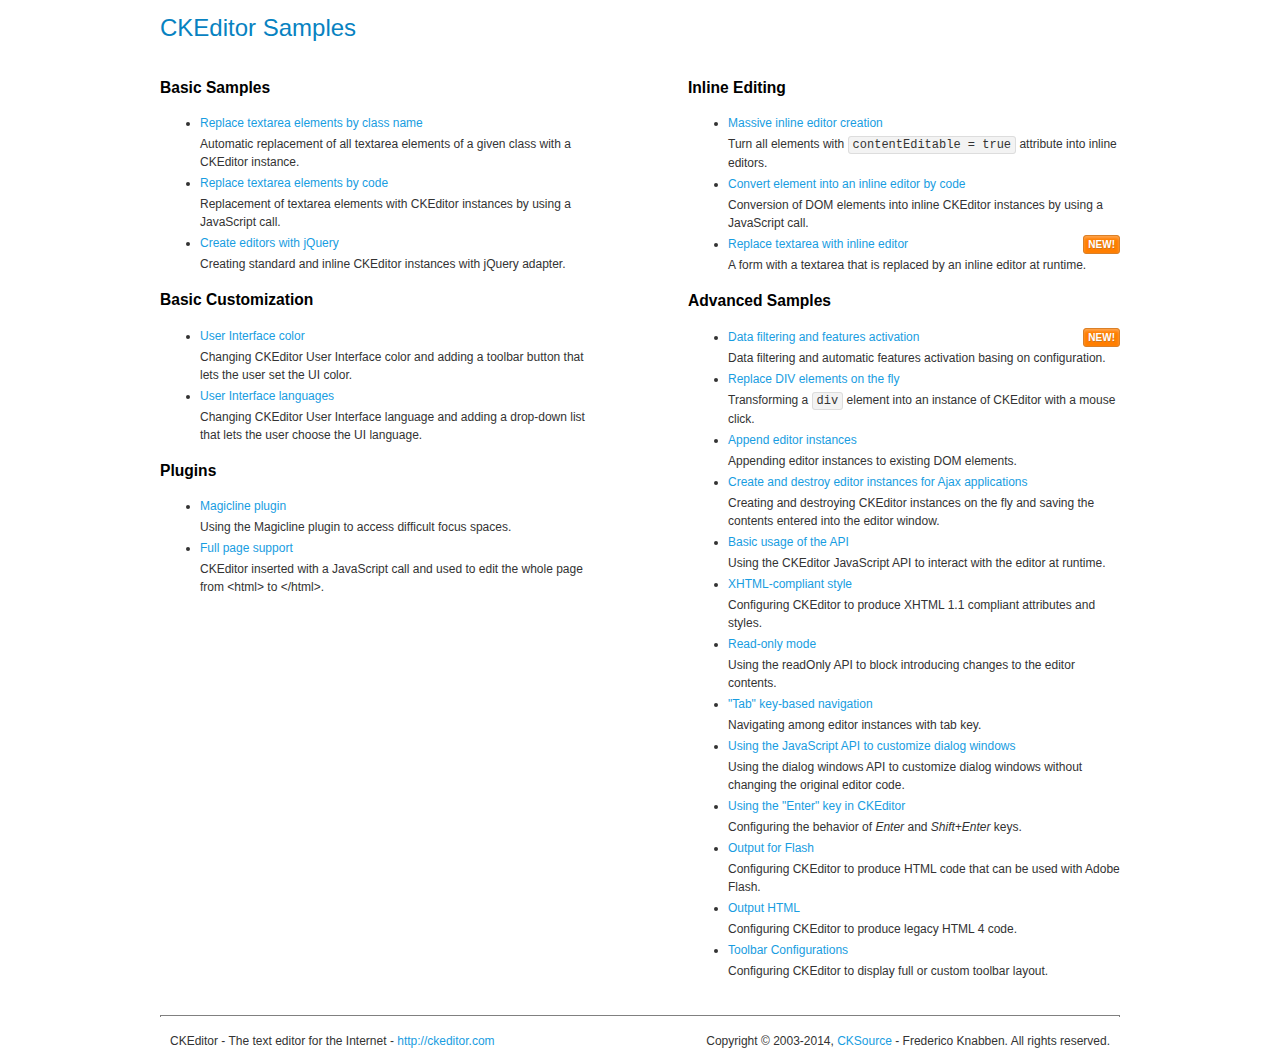
<file: src/main/webapp/js/lib/ckeditor/4.4.0/samples/index.html>
<!DOCTYPE html>
<!--
Copyright (c) 2003-2014, CKSource - Frederico Knabben. All rights reserved.
For licensing, see LICENSE.md or http://ckeditor.com/license
-->
<html>
<head>
	<meta charset="utf-8">
	<title>CKEditor Samples</title>
	<link rel="stylesheet" href="sample.css">
</head>
<body>
	<h1 class="samples">
		CKEditor Samples
	</h1>
	<div class="twoColumns">
		<div class="twoColumnsLeft">
			<h2 class="samples">
				Basic Samples
			</h2>
			<dl class="samples">
				<dt><a class="samples" href="replacebyclass.html">Replace textarea elements by class name</a></dt>
				<dd>Automatic replacement of all textarea elements of a given class with a CKEditor instance.</dd>

				<dt><a class="samples" href="replacebycode.html">Replace textarea elements by code</a></dt>
				<dd>Replacement of textarea elements with CKEditor instances by using a JavaScript call.</dd>

				<dt><a class="samples" href="jquery.html">Create editors with jQuery</a></dt>
				<dd>Creating standard and inline CKEditor instances with jQuery adapter.</dd>
			</dl>

			<h2 class="samples">
				Basic Customization
			</h2>
			<dl class="samples">
				<dt><a class="samples" href="uicolor.html">User Interface color</a></dt>
				<dd>Changing CKEditor User Interface color and adding a toolbar button that lets the user set the UI color.</dd>

				<dt><a class="samples" href="uilanguages.html">User Interface languages</a></dt>
				<dd>Changing CKEditor User Interface language and adding a drop-down list that lets the user choose the UI language.</dd>
			</dl>


			<h2 class="samples">Plugins</h2>
<dl class="samples">
<dt><a class="samples" href="plugins/magicline/magicline.html">Magicline plugin</a></dt>
<dd>Using the Magicline plugin to access difficult focus spaces.</dd>

<dt><a class="samples" href="plugins/wysiwygarea/fullpage.html">Full page support</a></dt>
<dd>CKEditor inserted with a JavaScript call and used to edit the whole page from &lt;html&gt; to &lt;/html&gt;.</dd>
</dl>
		</div>
		<div class="twoColumnsRight">
			<h2 class="samples">
				Inline Editing
			</h2>
			<dl class="samples">
				<dt><a class="samples" href="inlineall.html">Massive inline editor creation</a></dt>
				<dd>Turn all elements with <code>contentEditable = true</code> attribute into inline editors.</dd>

				<dt><a class="samples" href="inlinebycode.html">Convert element into an inline editor by code</a></dt>
				<dd>Conversion of DOM elements into inline CKEditor instances by using a JavaScript call.</dd>

				<dt><a class="samples" href="inlinetextarea.html">Replace textarea with inline editor</a> <span class="new">New!</span></dt>
				<dd>A form with a textarea that is replaced by an inline editor at runtime.</dd>

				
			</dl>

			<h2 class="samples">
				Advanced Samples
			</h2>
			<dl class="samples">
				<dt><a class="samples" href="datafiltering.html">Data filtering and features activation</a> <span class="new">New!</span></dt>
				<dd>Data filtering and automatic features activation basing on configuration.</dd>

				<dt><a class="samples" href="divreplace.html">Replace DIV elements on the fly</a></dt>
				<dd>Transforming a <code>div</code> element into an instance of CKEditor with a mouse click.</dd>

				<dt><a class="samples" href="appendto.html">Append editor instances</a></dt>
				<dd>Appending editor instances to existing DOM elements.</dd>

				<dt><a class="samples" href="ajax.html">Create and destroy editor instances for Ajax applications</a></dt>
				<dd>Creating and destroying CKEditor instances on the fly and saving the contents entered into the editor window.</dd>

				<dt><a class="samples" href="api.html">Basic usage of the API</a></dt>
				<dd>Using the CKEditor JavaScript API to interact with the editor at runtime.</dd>

				<dt><a class="samples" href="xhtmlstyle.html">XHTML-compliant style</a></dt>
				<dd>Configuring CKEditor to produce XHTML 1.1 compliant attributes and styles.</dd>

				<dt><a class="samples" href="readonly.html">Read-only mode</a></dt>
				<dd>Using the readOnly API to block introducing changes to the editor contents.</dd>

				<dt><a class="samples" href="tabindex.html">"Tab" key-based navigation</a></dt>
				<dd>Navigating among editor instances with tab key.</dd>


				
<dt><a class="samples" href="plugins/dialog/dialog.html">Using the JavaScript API to customize dialog windows</a></dt>
<dd>Using the dialog windows API to customize dialog windows without changing the original editor code.</dd>

<dt><a class="samples" href="plugins/enterkey/enterkey.html">Using the &quot;Enter&quot; key in CKEditor</a></dt>
<dd>Configuring the behavior of <em>Enter</em> and <em>Shift+Enter</em> keys.</dd>

<dt><a class="samples" href="plugins/htmlwriter/outputforflash.html">Output for Flash</a></dt>
<dd>Configuring CKEditor to produce HTML code that can be used with Adobe Flash.</dd>

<dt><a class="samples" href="plugins/htmlwriter/outputhtml.html">Output HTML</a></dt>
<dd>Configuring CKEditor to produce legacy HTML 4 code.</dd>

<dt><a class="samples" href="plugins/toolbar/toolbar.html">Toolbar Configurations</a></dt>
<dd>Configuring CKEditor to display full or custom toolbar layout.</dd>

			</dl>
		</div>
	</div>
	<div id="footer">
		<hr>
		<p>
			CKEditor - The text editor for the Internet - <a class="samples" href="http://ckeditor.com/">http://ckeditor.com</a>
		</p>
		<p id="copy">
			Copyright &copy; 2003-2014, <a class="samples" href="http://cksource.com/">CKSource</a> - Frederico Knabben. All rights reserved.
		</p>
	</div>
</body>
</html>
</file>
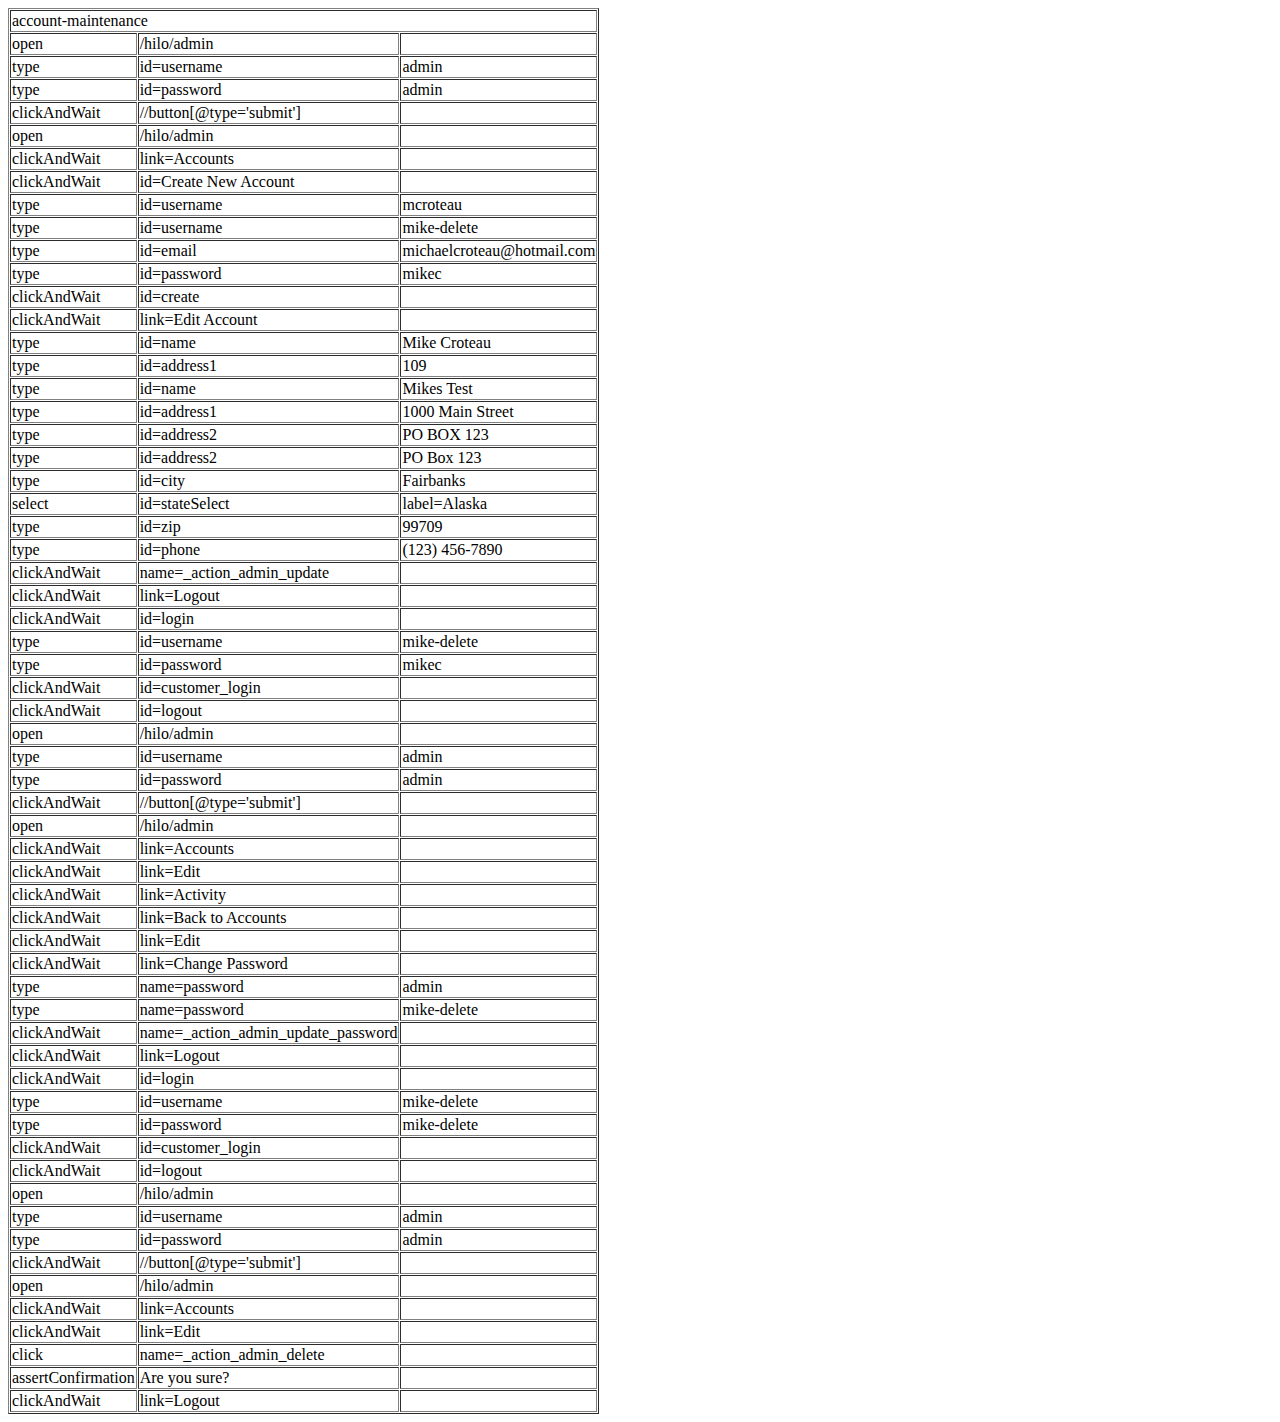
<file: src/test/katalon/account_maintenance.htm>
<?xml version="1.0" encoding="UTF-8"?>
<!DOCTYPE html PUBLIC "-//W3C//DTD XHTML 1.0 Strict//EN" "http://www.w3.org/TR/xhtml1/DTD/xhtml1-strict.dtd">
<html xmlns="http://www.w3.org/1999/xhtml" xml:lang="en" lang="en">
<head profile="http://selenium-ide.openqa.org/profiles/test-case">
<meta http-equiv="Content-Type" content="text/html; charset=UTF-8" />
<link rel="selenium.base" href="http://localhost:8080/" />
<title>account-maintenance</title>
</head>
<body>
<table cellpadding="1" cellspacing="1" border="1">
<thead>
<tr><td rowspan="1" colspan="3">account-maintenance</td></tr>
</thead><tbody>
<tr>
	<td>open</td>
	<td>/hilo/admin</td>
	<td></td>
</tr>
<tr>
	<td>type</td>
	<td>id=username</td>
	<td>admin</td>
</tr>
<tr>
	<td>type</td>
	<td>id=password</td>
	<td>admin</td>
</tr>
<tr>
	<td>clickAndWait</td>
	<td>//button[@type='submit']</td>
	<td></td>
</tr>
<tr>
	<td>open</td>
	<td>/hilo/admin</td>
	<td></td>
</tr>
<tr>
	<td>clickAndWait</td>
	<td>link=Accounts</td>
	<td></td>
</tr>
<tr>
	<td>clickAndWait</td>
	<td>id=Create New Account</td>
	<td></td>
</tr>
<tr>
	<td>type</td>
	<td>id=username</td>
	<td>mcroteau</td>
</tr>
<tr>
	<td>type</td>
	<td>id=username</td>
	<td>mike-delete</td>
</tr>
<tr>
	<td>type</td>
	<td>id=email</td>
	<td>michaelcroteau@hotmail.com</td>
</tr>
<tr>
	<td>type</td>
	<td>id=password</td>
	<td>mikec</td>
</tr>
<tr>
	<td>clickAndWait</td>
	<td>id=create</td>
	<td></td>
</tr>
<tr>
	<td>clickAndWait</td>
	<td>link=Edit Account</td>
	<td></td>
</tr>
<tr>
	<td>type</td>
	<td>id=name</td>
	<td>Mike Croteau</td>
</tr>
<tr>
	<td>type</td>
	<td>id=address1</td>
	<td>109</td>
</tr>
<tr>
	<td>type</td>
	<td>id=name</td>
	<td>Mikes Test</td>
</tr>
<tr>
	<td>type</td>
	<td>id=address1</td>
	<td>1000 Main Street</td>
</tr>
<tr>
	<td>type</td>
	<td>id=address2</td>
	<td>PO BOX 123</td>
</tr>
<tr>
	<td>type</td>
	<td>id=address2</td>
	<td>PO Box 123</td>
</tr>
<tr>
	<td>type</td>
	<td>id=city</td>
	<td>Fairbanks</td>
</tr>
<tr>
	<td>select</td>
	<td>id=stateSelect</td>
	<td>label=Alaska</td>
</tr>
<tr>
	<td>type</td>
	<td>id=zip</td>
	<td>99709</td>
</tr>
<tr>
	<td>type</td>
	<td>id=phone</td>
	<td>(123) 456-7890</td>
</tr>
<tr>
	<td>clickAndWait</td>
	<td>name=_action_admin_update</td>
	<td></td>
</tr>
<tr>
	<td>clickAndWait</td>
	<td>link=Logout</td>
	<td></td>
</tr>
<tr>
	<td>clickAndWait</td>
	<td>id=login</td>
	<td></td>
</tr>
<tr>
	<td>type</td>
	<td>id=username</td>
	<td>mike-delete</td>
</tr>
<tr>
	<td>type</td>
	<td>id=password</td>
	<td>mikec</td>
</tr>
<tr>
	<td>clickAndWait</td>
	<td>id=customer_login</td>
	<td></td>
</tr>
<tr>
	<td>clickAndWait</td>
	<td>id=logout</td>
	<td></td>
</tr>
<tr>
	<td>open</td>
	<td>/hilo/admin</td>
	<td></td>
</tr>
<tr>
	<td>type</td>
	<td>id=username</td>
	<td>admin</td>
</tr>
<tr>
	<td>type</td>
	<td>id=password</td>
	<td>admin</td>
</tr>
<tr>
	<td>clickAndWait</td>
	<td>//button[@type='submit']</td>
	<td></td>
</tr>
<tr>
	<td>open</td>
	<td>/hilo/admin</td>
	<td></td>
</tr>
<tr>
	<td>clickAndWait</td>
	<td>link=Accounts</td>
	<td></td>
</tr>
<tr>
	<td>clickAndWait</td>
	<td>link=Edit</td>
	<td></td>
</tr>
<tr>
	<td>clickAndWait</td>
	<td>link=Activity</td>
	<td></td>
</tr>
<tr>
	<td>clickAndWait</td>
	<td>link=Back to Accounts</td>
	<td></td>
</tr>
<tr>
	<td>clickAndWait</td>
	<td>link=Edit</td>
	<td></td>
</tr>
<tr>
	<td>clickAndWait</td>
	<td>link=Change Password</td>
	<td></td>
</tr>
<tr>
	<td>type</td>
	<td>name=password</td>
	<td>admin</td>
</tr>
<tr>
	<td>type</td>
	<td>name=password</td>
	<td>mike-delete</td>
</tr>
<tr>
	<td>clickAndWait</td>
	<td>name=_action_admin_update_password</td>
	<td></td>
</tr>
<tr>
	<td>clickAndWait</td>
	<td>link=Logout</td>
	<td></td>
</tr>
<tr>
	<td>clickAndWait</td>
	<td>id=login</td>
	<td></td>
</tr>
<tr>
	<td>type</td>
	<td>id=username</td>
	<td>mike-delete</td>
</tr>
<tr>
	<td>type</td>
	<td>id=password</td>
	<td>mike-delete</td>
</tr>
<tr>
	<td>clickAndWait</td>
	<td>id=customer_login</td>
	<td></td>
</tr>
<tr>
	<td>clickAndWait</td>
	<td>id=logout</td>
	<td></td>
</tr>
<tr>
	<td>open</td>
	<td>/hilo/admin</td>
	<td></td>
</tr>
<tr>
	<td>type</td>
	<td>id=username</td>
	<td>admin</td>
</tr>
<tr>
	<td>type</td>
	<td>id=password</td>
	<td>admin</td>
</tr>
<tr>
	<td>clickAndWait</td>
	<td>//button[@type='submit']</td>
	<td></td>
</tr>
<tr>
	<td>open</td>
	<td>/hilo/admin</td>
	<td></td>
</tr>
<tr>
	<td>clickAndWait</td>
	<td>link=Accounts</td>
	<td></td>
</tr>
<tr>
	<td>clickAndWait</td>
	<td>link=Edit</td>
	<td></td>
</tr>
<tr>
	<td>click</td>
	<td>name=_action_admin_delete</td>
	<td></td>
</tr>
<tr>
	<td>assertConfirmation</td>
	<td>Are you sure?</td>
	<td></td>
</tr>
<tr>
	<td>clickAndWait</td>
	<td>link=Logout</td>
	<td></td>
</tr>
</tbody></table>
</body>
</html>
</file>
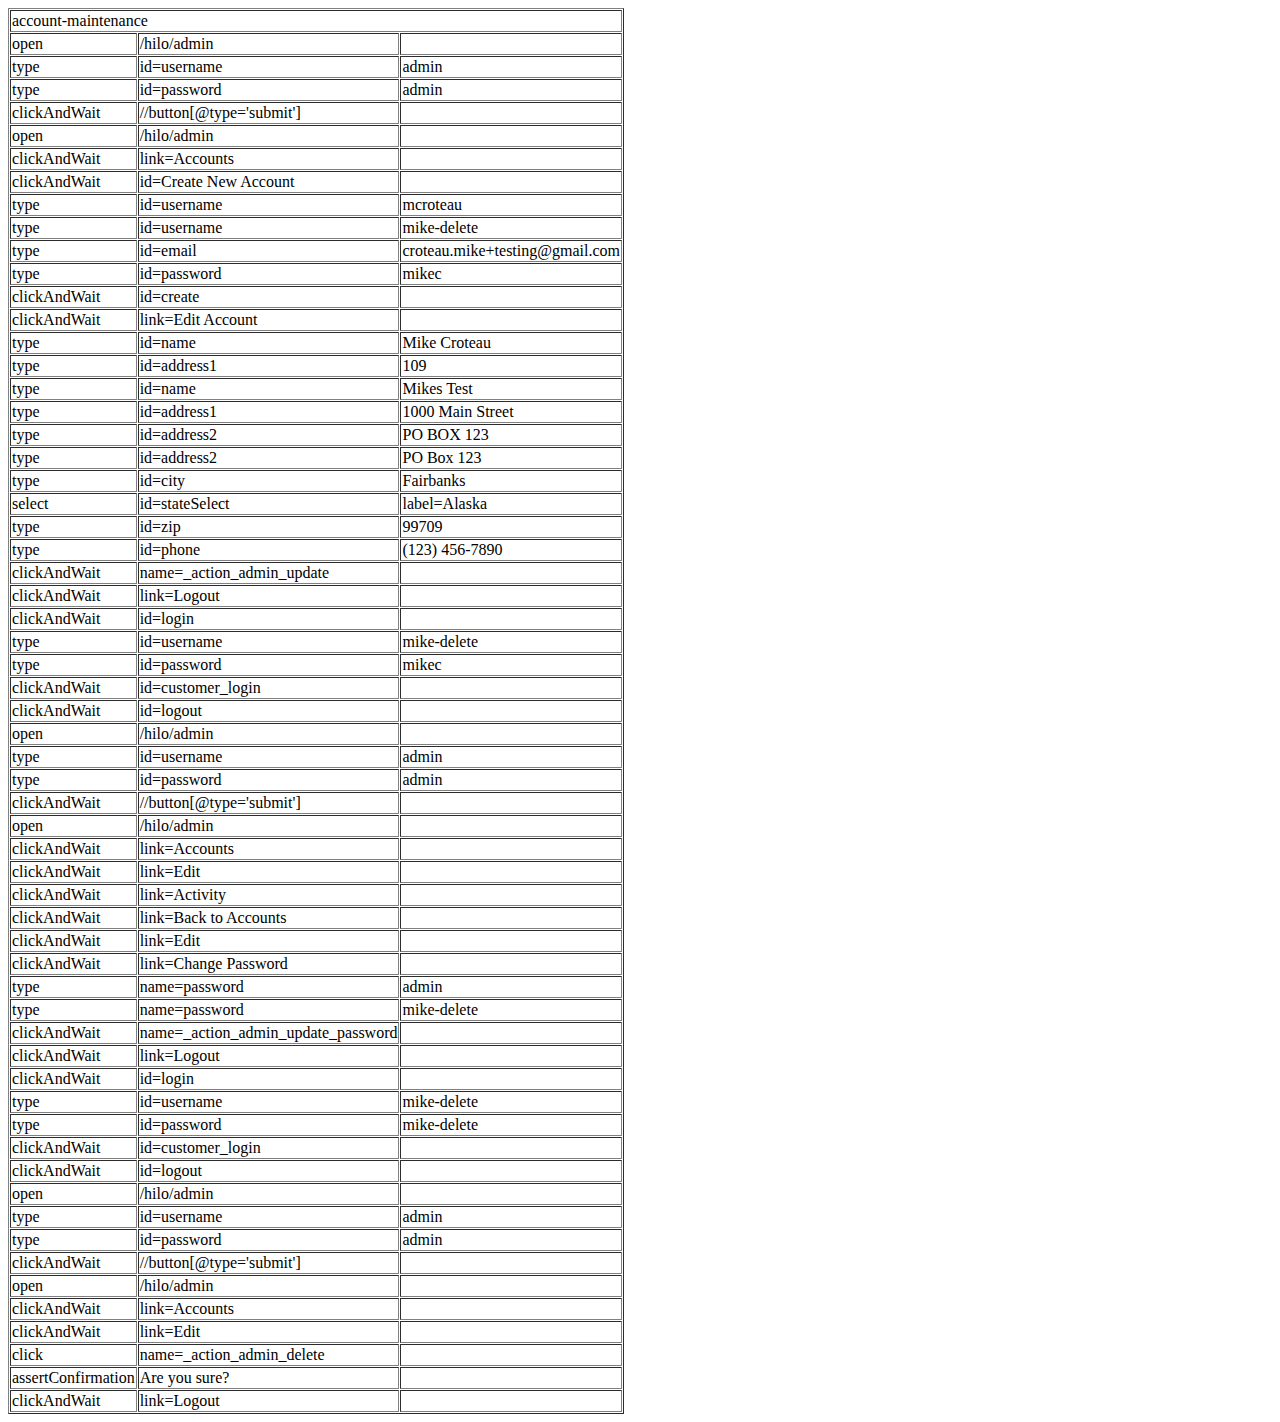
<file: src/test/katalon/account_maintenance.html>
<?xml version="1.0" encoding="UTF-8"?>
<!DOCTYPE html PUBLIC "-//W3C//DTD XHTML 1.0 Strict//EN" "http://www.w3.org/TR/xhtml1/DTD/xhtml1-strict.dtd">
<html xmlns="http://www.w3.org/1999/xhtml" xml:lang="en" lang="en">
<head profile="http://selenium-ide.openqa.org/profiles/test-case">
<meta http-equiv="Content-Type" content="text/html; charset=UTF-8" />
<link rel="selenium.base" href="http://localhost:8080/" />
<title>account-maintenance</title>
</head>
<body>
<table cellpadding="1" cellspacing="1" border="1">
<thead>
<tr><td rowspan="1" colspan="3">account-maintenance</td></tr>
</thead><tbody>
<tr>
	<td>open</td>
	<td>/hilo/admin</td>
	<td></td>
</tr>
<tr>
	<td>type</td>
	<td>id=username</td>
	<td>admin</td>
</tr>
<tr>
	<td>type</td>
	<td>id=password</td>
	<td>admin</td>
</tr>
<tr>
	<td>clickAndWait</td>
	<td>//button[@type='submit']</td>
	<td></td>
</tr>
<tr>
	<td>open</td>
	<td>/hilo/admin</td>
	<td></td>
</tr>
<tr>
	<td>clickAndWait</td>
	<td>link=Accounts</td>
	<td></td>
</tr>
<tr>
	<td>clickAndWait</td>
	<td>id=Create New Account</td>
	<td></td>
</tr>
<tr>
	<td>type</td>
	<td>id=username</td>
	<td>mcroteau</td>
</tr>
<tr>
	<td>type</td>
	<td>id=username</td>
	<td>mike-delete</td>
</tr>
<tr>
	<td>type</td>
	<td>id=email</td>
	<td>croteau.mike+testing@gmail.com</td>
</tr>
<tr>
	<td>type</td>
	<td>id=password</td>
	<td>mikec</td>
</tr>
<tr>
	<td>clickAndWait</td>
	<td>id=create</td>
	<td></td>
</tr>
<tr>
	<td>clickAndWait</td>
	<td>link=Edit Account</td>
	<td></td>
</tr>
<tr>
	<td>type</td>
	<td>id=name</td>
	<td>Mike Croteau</td>
</tr>
<tr>
	<td>type</td>
	<td>id=address1</td>
	<td>109</td>
</tr>
<tr>
	<td>type</td>
	<td>id=name</td>
	<td>Mikes Test</td>
</tr>
<tr>
	<td>type</td>
	<td>id=address1</td>
	<td>1000 Main Street</td>
</tr>
<tr>
	<td>type</td>
	<td>id=address2</td>
	<td>PO BOX 123</td>
</tr>
<tr>
	<td>type</td>
	<td>id=address2</td>
	<td>PO Box 123</td>
</tr>
<tr>
	<td>type</td>
	<td>id=city</td>
	<td>Fairbanks</td>
</tr>
<tr>
	<td>select</td>
	<td>id=stateSelect</td>
	<td>label=Alaska</td>
</tr>
<tr>
	<td>type</td>
	<td>id=zip</td>
	<td>99709</td>
</tr>
<tr>
	<td>type</td>
	<td>id=phone</td>
	<td>(123) 456-7890</td>
</tr>
<tr>
	<td>clickAndWait</td>
	<td>name=_action_admin_update</td>
	<td></td>
</tr>
<tr>
	<td>clickAndWait</td>
	<td>link=Logout</td>
	<td></td>
</tr>
<tr>
	<td>clickAndWait</td>
	<td>id=login</td>
	<td></td>
</tr>
<tr>
	<td>type</td>
	<td>id=username</td>
	<td>mike-delete</td>
</tr>
<tr>
	<td>type</td>
	<td>id=password</td>
	<td>mikec</td>
</tr>
<tr>
	<td>clickAndWait</td>
	<td>id=customer_login</td>
	<td></td>
</tr>
<tr>
	<td>clickAndWait</td>
	<td>id=logout</td>
	<td></td>
</tr>
<tr>
	<td>open</td>
	<td>/hilo/admin</td>
	<td></td>
</tr>
<tr>
	<td>type</td>
	<td>id=username</td>
	<td>admin</td>
</tr>
<tr>
	<td>type</td>
	<td>id=password</td>
	<td>admin</td>
</tr>
<tr>
	<td>clickAndWait</td>
	<td>//button[@type='submit']</td>
	<td></td>
</tr>
<tr>
	<td>open</td>
	<td>/hilo/admin</td>
	<td></td>
</tr>
<tr>
	<td>clickAndWait</td>
	<td>link=Accounts</td>
	<td></td>
</tr>
<tr>
	<td>clickAndWait</td>
	<td>link=Edit</td>
	<td></td>
</tr>
<tr>
	<td>clickAndWait</td>
	<td>link=Activity</td>
	<td></td>
</tr>
<tr>
	<td>clickAndWait</td>
	<td>link=Back to Accounts</td>
	<td></td>
</tr>
<tr>
	<td>clickAndWait</td>
	<td>link=Edit</td>
	<td></td>
</tr>
<tr>
	<td>clickAndWait</td>
	<td>link=Change Password</td>
	<td></td>
</tr>
<tr>
	<td>type</td>
	<td>name=password</td>
	<td>admin</td>
</tr>
<tr>
	<td>type</td>
	<td>name=password</td>
	<td>mike-delete</td>
</tr>
<tr>
	<td>clickAndWait</td>
	<td>name=_action_admin_update_password</td>
	<td></td>
</tr>
<tr>
	<td>clickAndWait</td>
	<td>link=Logout</td>
	<td></td>
</tr>
<tr>
	<td>clickAndWait</td>
	<td>id=login</td>
	<td></td>
</tr>
<tr>
	<td>type</td>
	<td>id=username</td>
	<td>mike-delete</td>
</tr>
<tr>
	<td>type</td>
	<td>id=password</td>
	<td>mike-delete</td>
</tr>
<tr>
	<td>clickAndWait</td>
	<td>id=customer_login</td>
	<td></td>
</tr>
<tr>
	<td>clickAndWait</td>
	<td>id=logout</td>
	<td></td>
</tr>
<tr>
	<td>open</td>
	<td>/hilo/admin</td>
	<td></td>
</tr>
<tr>
	<td>type</td>
	<td>id=username</td>
	<td>admin</td>
</tr>
<tr>
	<td>type</td>
	<td>id=password</td>
	<td>admin</td>
</tr>
<tr>
	<td>clickAndWait</td>
	<td>//button[@type='submit']</td>
	<td></td>
</tr>
<tr>
	<td>open</td>
	<td>/hilo/admin</td>
	<td></td>
</tr>
<tr>
	<td>clickAndWait</td>
	<td>link=Accounts</td>
	<td></td>
</tr>
<tr>
	<td>clickAndWait</td>
	<td>link=Edit</td>
	<td></td>
</tr>
<tr>
	<td>click</td>
	<td>name=_action_admin_delete</td>
	<td></td>
</tr>
<tr>
	<td>assertConfirmation</td>
	<td>Are you sure?</td>
	<td></td>
</tr>
<tr>
	<td>clickAndWait</td>
	<td>link=Logout</td>
	<td></td>
</tr>
</tbody></table>
</body>
</html>
</file>
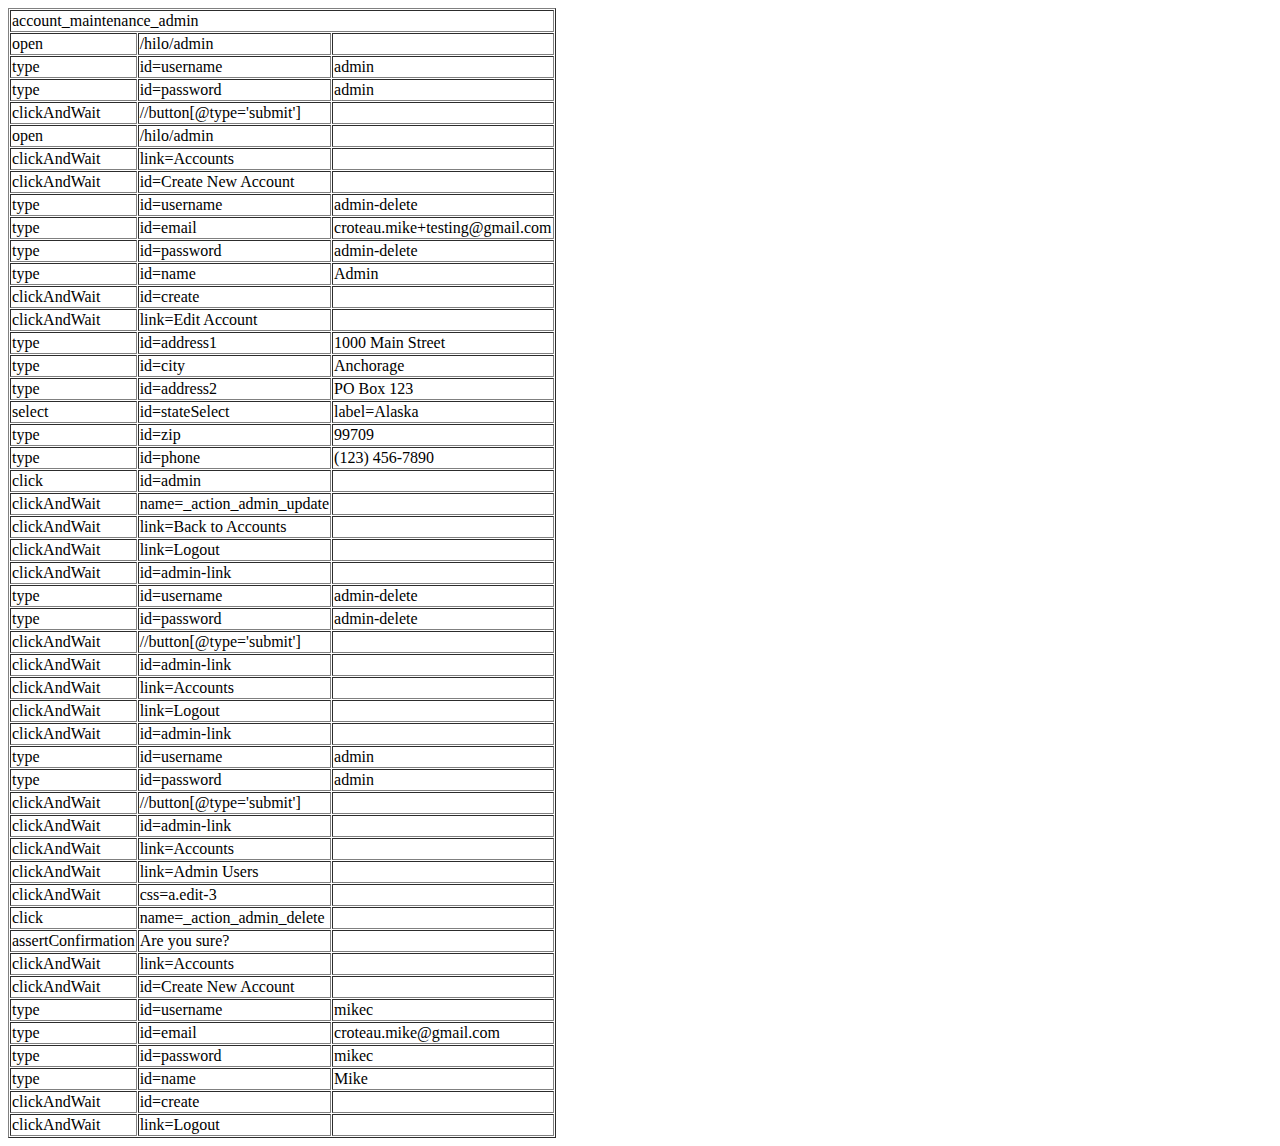
<file: src/test/katalon/account_maintenance_admin.htm>
<?xml version="1.0" encoding="UTF-8"?>
<!DOCTYPE html PUBLIC "-//W3C//DTD XHTML 1.0 Strict//EN" "http://www.w3.org/TR/xhtml1/DTD/xhtml1-strict.dtd">
<html xmlns="http://www.w3.org/1999/xhtml" xml:lang="en" lang="en">
<head profile="http://selenium-ide.openqa.org/profiles/test-case">
<meta http-equiv="Content-Type" content="text/html; charset=UTF-8" />
<link rel="selenium.base" href="http://localhost:8080/" />
<title>account_maintenance_admin</title>
</head>
<body>
<table cellpadding="1" cellspacing="1" border="1">
<thead>
<tr><td rowspan="1" colspan="3">account_maintenance_admin</td></tr>
</thead><tbody>
<tr>
	<td>open</td>
	<td>/hilo/admin</td>
	<td></td>
</tr>
<tr>
	<td>type</td>
	<td>id=username</td>
	<td>admin</td>
</tr>
<tr>
	<td>type</td>
	<td>id=password</td>
	<td>admin</td>
</tr>
<tr>
	<td>clickAndWait</td>
	<td>//button[@type='submit']</td>
	<td></td>
</tr>
<tr>
	<td>open</td>
	<td>/hilo/admin</td>
	<td></td>
</tr>
<tr>
	<td>clickAndWait</td>
	<td>link=Accounts</td>
	<td></td>
</tr>
<tr>
	<td>clickAndWait</td>
	<td>id=Create New Account</td>
	<td></td>
</tr>
<tr>
	<td>type</td>
	<td>id=username</td>
	<td>admin-delete</td>
</tr>
<tr>
	<td>type</td>
	<td>id=email</td>
	<td>croteau.mike+testing@gmail.com</td>
</tr>
<tr>
	<td>type</td>
	<td>id=password</td>
	<td>admin-delete</td>
</tr>
<tr>
	<td>type</td>
	<td>id=name</td>
	<td>Admin</td>
</tr>
<tr>
	<td>clickAndWait</td>
	<td>id=create</td>
	<td></td>
</tr>
<tr>
	<td>clickAndWait</td>
	<td>link=Edit Account</td>
	<td></td>
</tr>
<tr>
	<td>type</td>
	<td>id=address1</td>
	<td>1000 Main Street</td>
</tr>
<tr>
	<td>type</td>
	<td>id=city</td>
	<td>Anchorage</td>
</tr>
<tr>
	<td>type</td>
	<td>id=address2</td>
	<td>PO Box 123</td>
</tr>
<tr>
	<td>select</td>
	<td>id=stateSelect</td>
	<td>label=Alaska</td>
</tr>
<tr>
	<td>type</td>
	<td>id=zip</td>
	<td>99709</td>
</tr>
<tr>
	<td>type</td>
	<td>id=phone</td>
	<td>(123) 456-7890</td>
</tr>
<tr>
	<td>click</td>
	<td>id=admin</td>
	<td></td>
</tr>
<tr>
	<td>clickAndWait</td>
	<td>name=_action_admin_update</td>
	<td></td>
</tr>
<tr>
	<td>clickAndWait</td>
	<td>link=Back to Accounts</td>
	<td></td>
</tr>
<tr>
	<td>clickAndWait</td>
	<td>link=Logout</td>
	<td></td>
</tr>
<tr>
	<td>clickAndWait</td>
	<td>id=admin-link</td>
	<td></td>
</tr>
<tr>
	<td>type</td>
	<td>id=username</td>
	<td>admin-delete</td>
</tr>
<tr>
	<td>type</td>
	<td>id=password</td>
	<td>admin-delete</td>
</tr>
<tr>
	<td>clickAndWait</td>
	<td>//button[@type='submit']</td>
	<td></td>
</tr>
<tr>
	<td>clickAndWait</td>
	<td>id=admin-link</td>
	<td></td>
</tr>
<tr>
	<td>clickAndWait</td>
	<td>link=Accounts</td>
	<td></td>
</tr>
<tr>
	<td>clickAndWait</td>
	<td>link=Logout</td>
	<td></td>
</tr>
<tr>
	<td>clickAndWait</td>
	<td>id=admin-link</td>
	<td></td>
</tr>
<tr>
	<td>type</td>
	<td>id=username</td>
	<td>admin</td>
</tr>
<tr>
	<td>type</td>
	<td>id=password</td>
	<td>admin</td>
</tr>
<tr>
	<td>clickAndWait</td>
	<td>//button[@type='submit']</td>
	<td></td>
</tr>
<tr>
	<td>clickAndWait</td>
	<td>id=admin-link</td>
	<td></td>
</tr>
<tr>
	<td>clickAndWait</td>
	<td>link=Accounts</td>
	<td></td>
</tr>
<tr>
	<td>clickAndWait</td>
	<td>link=Admin Users</td>
	<td></td>
</tr>
<tr>
	<td>clickAndWait</td>
	<td>css=a.edit-3</td>
	<td></td>
</tr>
<tr>
	<td>click</td>
	<td>name=_action_admin_delete</td>
	<td></td>
</tr>
<tr>
	<td>assertConfirmation</td>
	<td>Are you sure?</td>
	<td></td>
</tr>
<tr>
	<td>clickAndWait</td>
	<td>link=Accounts</td>
	<td></td>
</tr>
<tr>
	<td>clickAndWait</td>
	<td>id=Create New Account</td>
	<td></td>
</tr>
<tr>
	<td>type</td>
	<td>id=username</td>
	<td>mikec</td>
</tr>
<tr>
	<td>type</td>
	<td>id=email</td>
	<td>croteau.mike@gmail.com</td>
</tr>
<tr>
	<td>type</td>
	<td>id=password</td>
	<td>mikec</td>
</tr>
<tr>
	<td>type</td>
	<td>id=name</td>
	<td>Mike</td>
</tr>
<tr>
	<td>clickAndWait</td>
	<td>id=create</td>
	<td></td>
</tr>
<tr>
	<td>clickAndWait</td>
	<td>link=Logout</td>
	<td></td>
</tr>
</tbody></table>
</body>
</html>
</file>
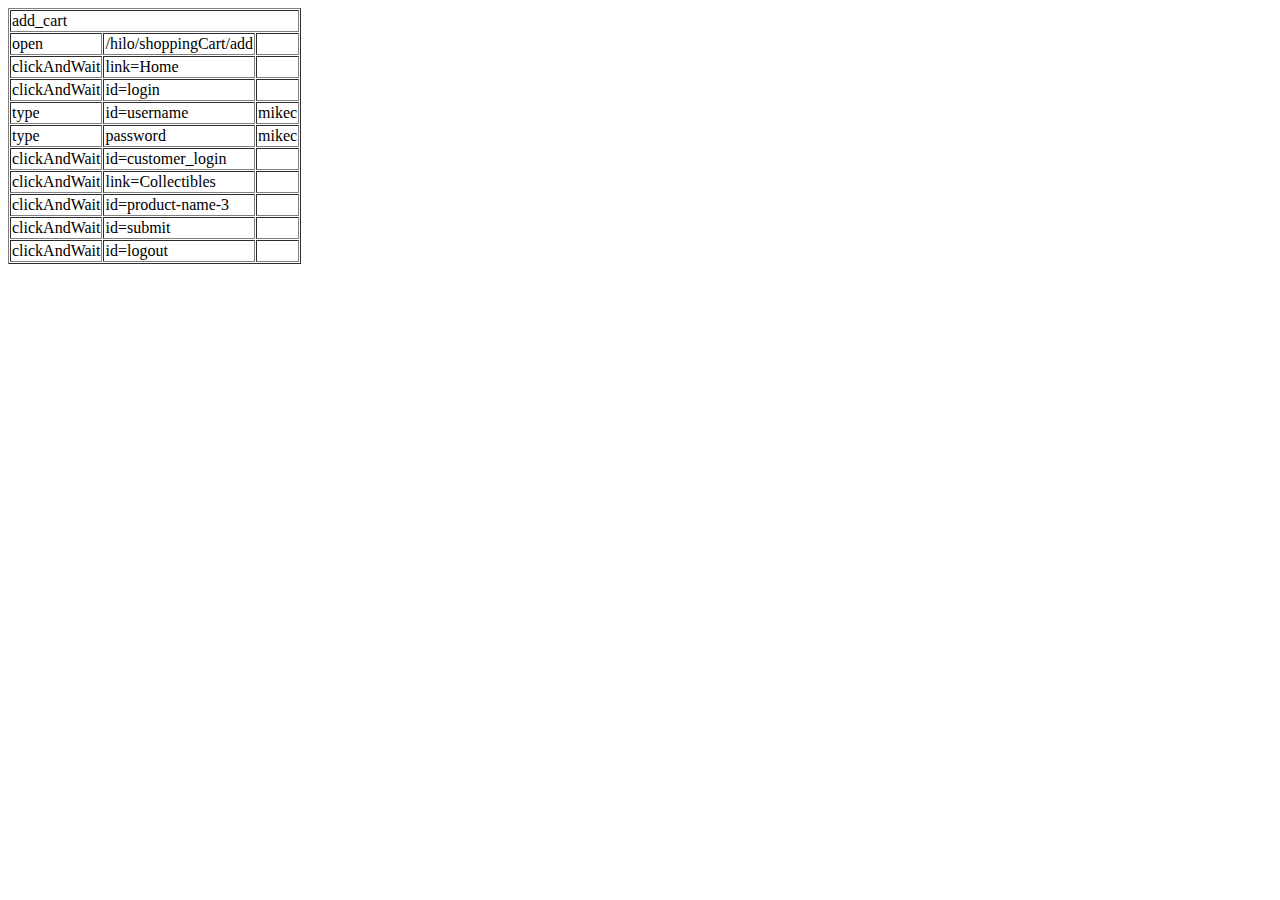
<file: src/test/katalon/add_cart.htm>
<?xml version="1.0" encoding="UTF-8"?>
<!DOCTYPE html PUBLIC "-//W3C//DTD XHTML 1.0 Strict//EN" "http://www.w3.org/TR/xhtml1/DTD/xhtml1-strict.dtd">
<html xmlns="http://www.w3.org/1999/xhtml" xml:lang="en" lang="en">
<head profile="http://selenium-ide.openqa.org/profiles/test-case">
<meta http-equiv="Content-Type" content="text/html; charset=UTF-8" />
<link rel="selenium.base" href="http://localhost:8080/" />
<title>add_cart</title>
</head>
<body>
<table cellpadding="1" cellspacing="1" border="1">
<thead>
<tr><td rowspan="1" colspan="3">add_cart</td></tr>
</thead><tbody>
<tr>
	<td>open</td>
	<td>/hilo/shoppingCart/add</td>
	<td></td>
</tr>
<tr>
	<td>clickAndWait</td>
	<td>link=Home</td>
	<td></td>
</tr>
<tr>
	<td>clickAndWait</td>
	<td>id=login</td>
	<td></td>
</tr>
<tr>
	<td>type</td>
	<td>id=username</td>
	<td>mikec</td>
</tr>
<tr>
	<td>type</td>
	<td>password</td>
	<td>mikec</td>
</tr>
<tr>
	<td>clickAndWait</td>
	<td>id=customer_login</td>
	<td></td>
</tr>
<tr>
	<td>clickAndWait</td>
	<td>link=Collectibles</td>
	<td></td>
</tr>
<tr>
	<td>clickAndWait</td>
	<td>id=product-name-3</td>
	<td></td>
</tr>
<tr>
	<td>clickAndWait</td>
	<td>id=submit</td>
	<td></td>
</tr>
<tr>
	<td>clickAndWait</td>
	<td>id=logout</td>
	<td></td>
</tr>
</tbody></table>
</body>
</html>
</file>
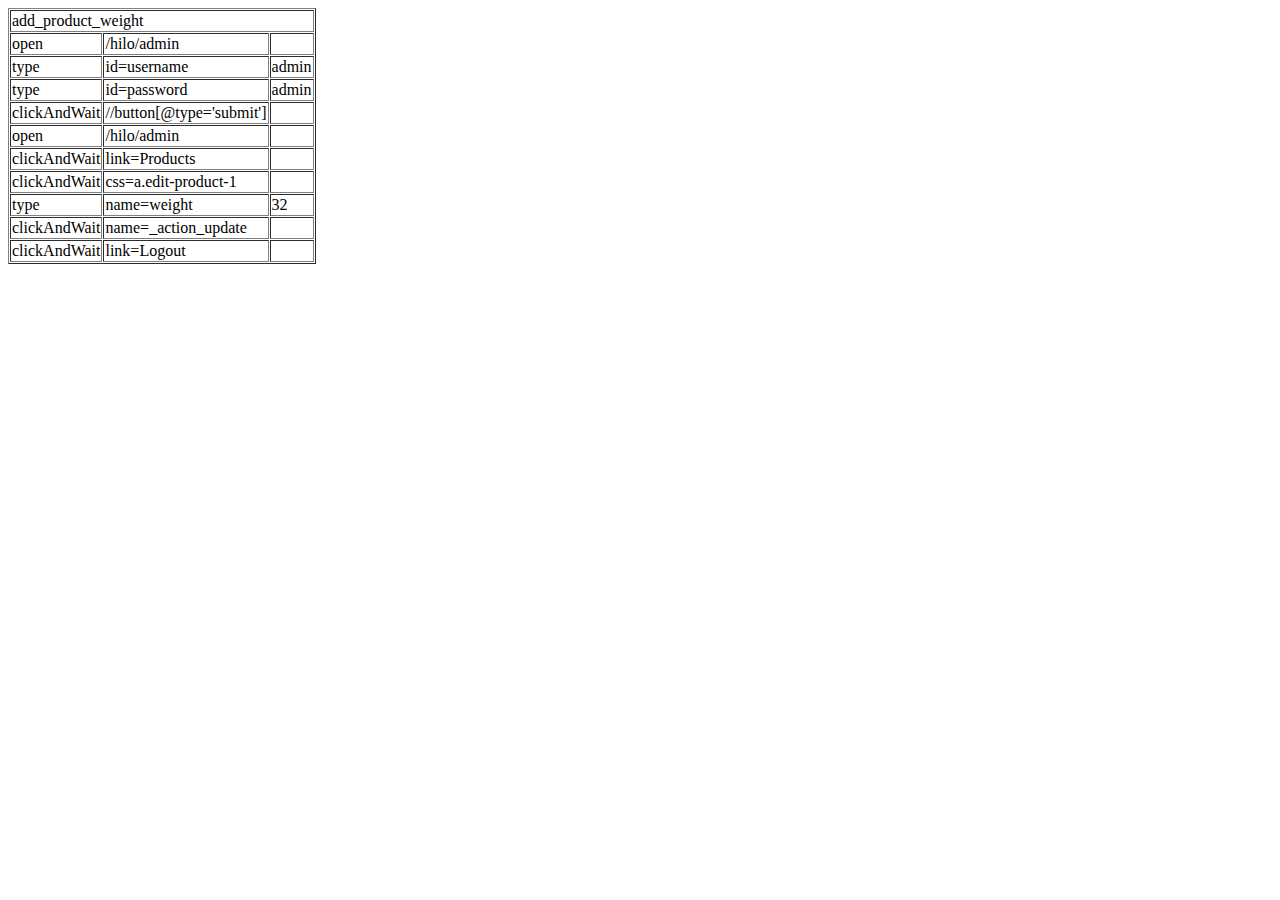
<file: src/test/katalon/add_product_weight.htm>
<?xml version="1.0" encoding="UTF-8"?>
<!DOCTYPE html PUBLIC "-//W3C//DTD XHTML 1.0 Strict//EN" "http://www.w3.org/TR/xhtml1/DTD/xhtml1-strict.dtd">
<html xmlns="http://www.w3.org/1999/xhtml" xml:lang="en" lang="en">
<head profile="http://selenium-ide.openqa.org/profiles/test-case">
<meta http-equiv="Content-Type" content="text/html; charset=UTF-8" />
<link rel="selenium.base" href="http://localhost:8080/" />
<title>add_product_weight</title>
</head>
<body>
<table cellpadding="1" cellspacing="1" border="1">
<thead>
<tr><td rowspan="1" colspan="3">add_product_weight</td></tr>
</thead><tbody>
<tr>
	<td>open</td>
	<td>/hilo/admin</td>
	<td></td>
</tr>
<tr>
	<td>type</td>
	<td>id=username</td>
	<td>admin</td>
</tr>
<tr>
	<td>type</td>
	<td>id=password</td>
	<td>admin</td>
</tr>
<tr>
	<td>clickAndWait</td>
	<td>//button[@type='submit']</td>
	<td></td>
</tr>
<tr>
	<td>open</td>
	<td>/hilo/admin</td>
	<td></td>
</tr>
<tr>
	<td>clickAndWait</td>
	<td>link=Products</td>
	<td></td>
</tr>
<tr>
	<td>clickAndWait</td>
	<td>css=a.edit-product-1</td>
	<td></td>
</tr>
<tr>
	<td>type</td>
	<td>name=weight</td>
	<td>32</td>
</tr>
<tr>
	<td>clickAndWait</td>
	<td>name=_action_update</td>
	<td></td>
</tr>
<tr>
	<td>clickAndWait</td>
	<td>link=Logout</td>
	<td></td>
</tr>
</tbody></table>
</body>
</html>
</file>
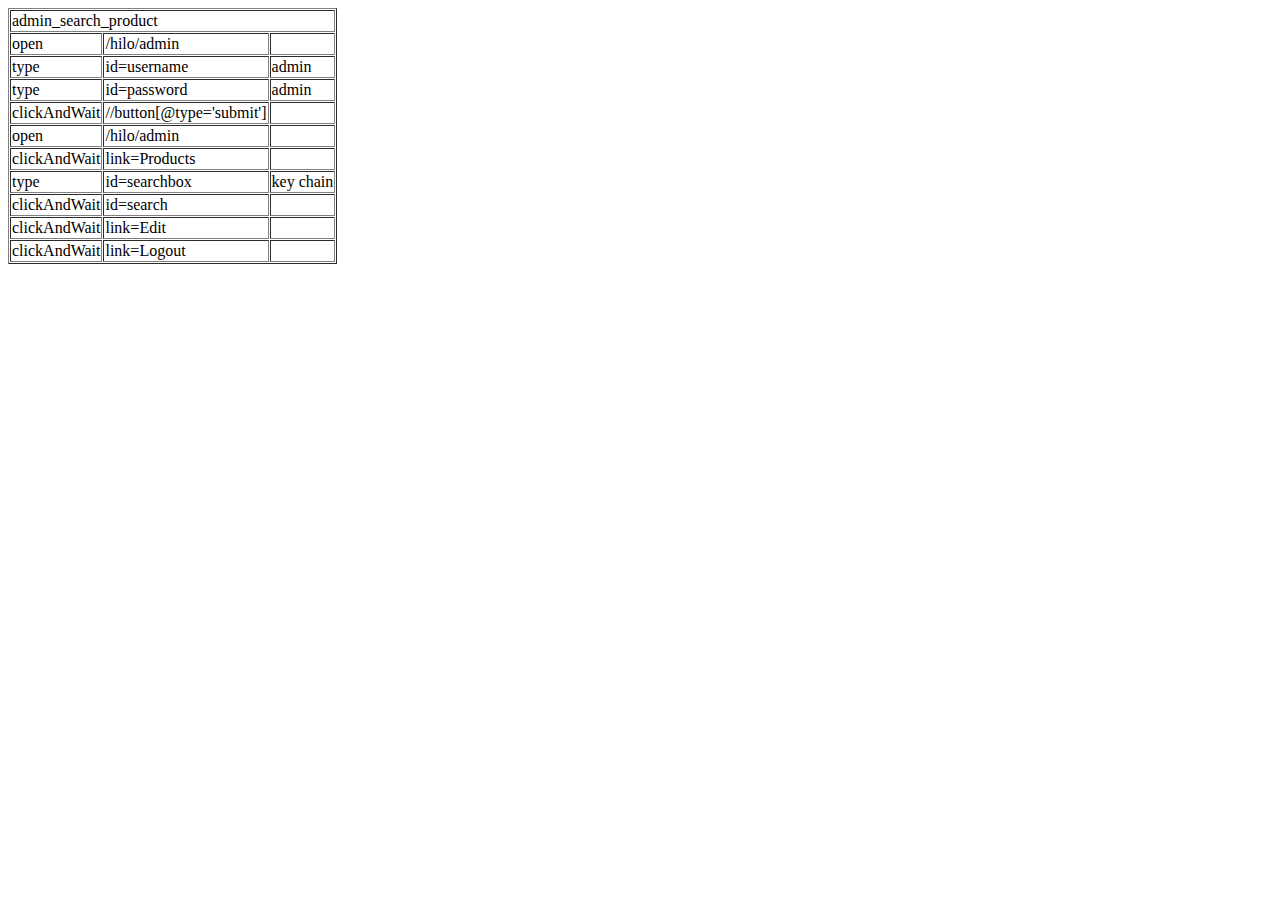
<file: src/test/katalon/admin_search_product.htm>
<?xml version="1.0" encoding="UTF-8"?>
<!DOCTYPE html PUBLIC "-//W3C//DTD XHTML 1.0 Strict//EN" "http://www.w3.org/TR/xhtml1/DTD/xhtml1-strict.dtd">
<html xmlns="http://www.w3.org/1999/xhtml" xml:lang="en" lang="en">
<head profile="http://selenium-ide.openqa.org/profiles/test-case">
<meta http-equiv="Content-Type" content="text/html; charset=UTF-8" />
<link rel="selenium.base" href="http://localhost:8080/" />
<title>admin_search_product</title>
</head>
<body>
<table cellpadding="1" cellspacing="1" border="1">
<thead>
<tr><td rowspan="1" colspan="3">admin_search_product</td></tr>
</thead><tbody>
<tr>
	<td>open</td>
	<td>/hilo/admin</td>
	<td></td>
</tr>
<tr>
	<td>type</td>
	<td>id=username</td>
	<td>admin</td>
</tr>
<tr>
	<td>type</td>
	<td>id=password</td>
	<td>admin</td>
</tr>
<tr>
	<td>clickAndWait</td>
	<td>//button[@type='submit']</td>
	<td></td>
</tr>
<tr>
	<td>open</td>
	<td>/hilo/admin</td>
	<td></td>
</tr>
<tr>
	<td>clickAndWait</td>
	<td>link=Products</td>
	<td></td>
</tr>
<tr>
	<td>type</td>
	<td>id=searchbox</td>
	<td>key chain</td>
</tr>
<tr>
	<td>clickAndWait</td>
	<td>id=search</td>
	<td></td>
</tr>
<tr>
	<td>clickAndWait</td>
	<td>link=Edit</td>
	<td></td>
</tr>
<tr>
	<td>clickAndWait</td>
	<td>link=Logout</td>
	<td></td>
</tr>
</tbody></table>
</body>
</html>
</file>
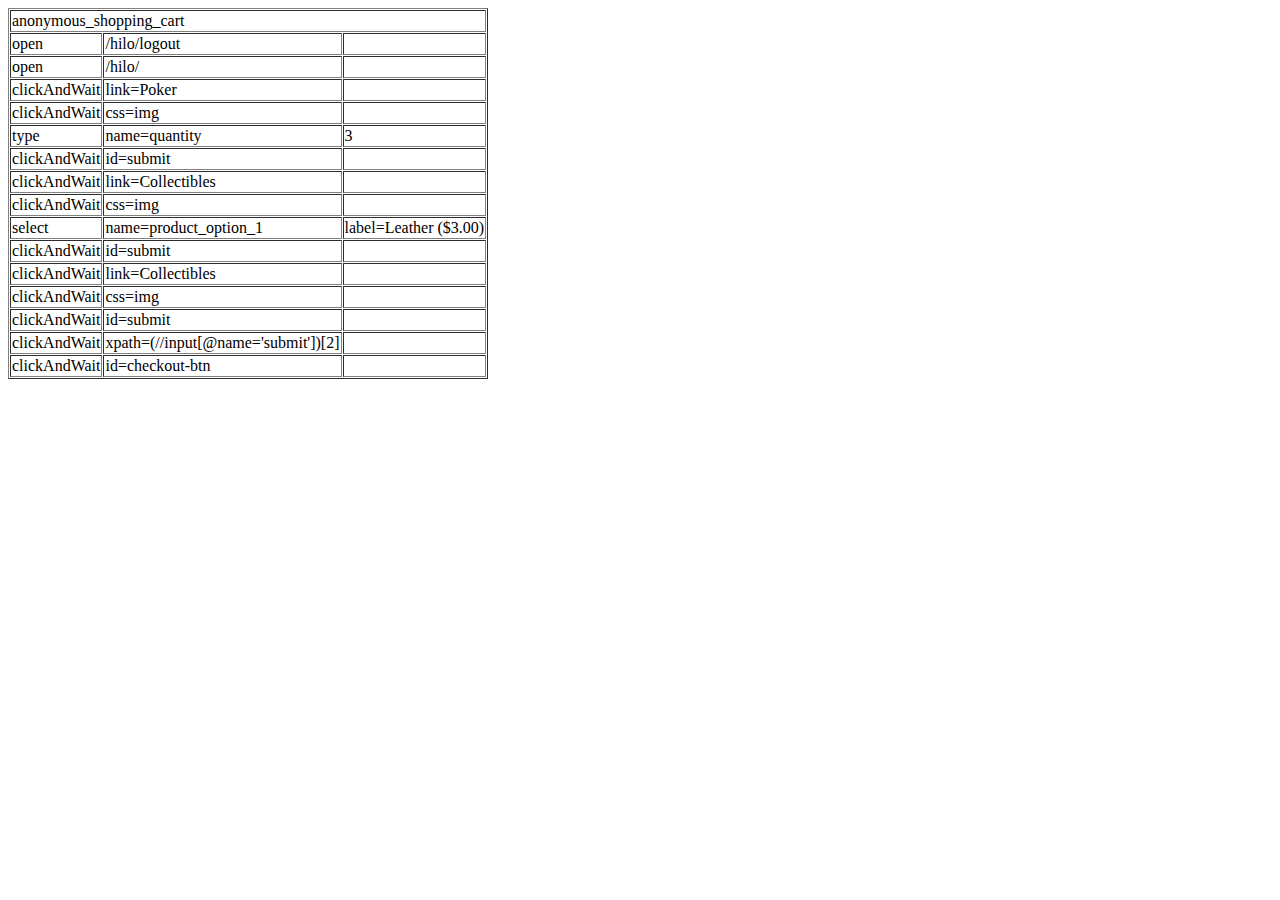
<file: src/test/katalon/anonymous_shopping_cart.htm>
<?xml version="1.0" encoding="UTF-8"?>
<!DOCTYPE html PUBLIC "-//W3C//DTD XHTML 1.0 Strict//EN" "http://www.w3.org/TR/xhtml1/DTD/xhtml1-strict.dtd">
<html xmlns="http://www.w3.org/1999/xhtml" xml:lang="en" lang="en">
<head profile="http://selenium-ide.openqa.org/profiles/test-case">
<meta http-equiv="Content-Type" content="text/html; charset=UTF-8" />
<link rel="selenium.base" href="http://localhost:8080/" />
<title>anonymous_shopping_cart</title>
</head>
<body>
<table cellpadding="1" cellspacing="1" border="1">
<thead>
<tr><td rowspan="1" colspan="3">anonymous_shopping_cart</td></tr>
</thead><tbody>
<tr>
	<td>open</td>
	<td>/hilo/logout</td>
	<td></td>
</tr>
<tr>
	<td>open</td>
	<td>/hilo/</td>
	<td></td>
</tr>
<tr>
	<td>clickAndWait</td>
	<td>link=Poker</td>
	<td></td>
</tr>
<tr>
	<td>clickAndWait</td>
	<td>css=img</td>
	<td></td>
</tr>
<tr>
	<td>type</td>
	<td>name=quantity</td>
	<td>3</td>
</tr>
<tr>
	<td>clickAndWait</td>
	<td>id=submit</td>
	<td></td>
</tr>
<tr>
	<td>clickAndWait</td>
	<td>link=Collectibles</td>
	<td></td>
</tr>
<tr>
	<td>clickAndWait</td>
	<td>css=img</td>
	<td></td>
</tr>
<tr>
	<td>select</td>
	<td>name=product_option_1</td>
	<td>label=Leather ($3.00)</td>
</tr>
<tr>
	<td>clickAndWait</td>
	<td>id=submit</td>
	<td></td>
</tr>
<tr>
	<td>clickAndWait</td>
	<td>link=Collectibles</td>
	<td></td>
</tr>
<tr>
	<td>clickAndWait</td>
	<td>css=img</td>
	<td></td>
</tr>
<tr>
	<td>clickAndWait</td>
	<td>id=submit</td>
	<td></td>
</tr>
<tr>
	<td>clickAndWait</td>
	<td>xpath=(//input[@name='submit'])[2]</td>
	<td></td>
</tr>
<tr>
	<td>clickAndWait</td>
	<td>id=checkout-btn</td>
	<td></td>
</tr>

</tbody></table>
</body>
</html>
</file>
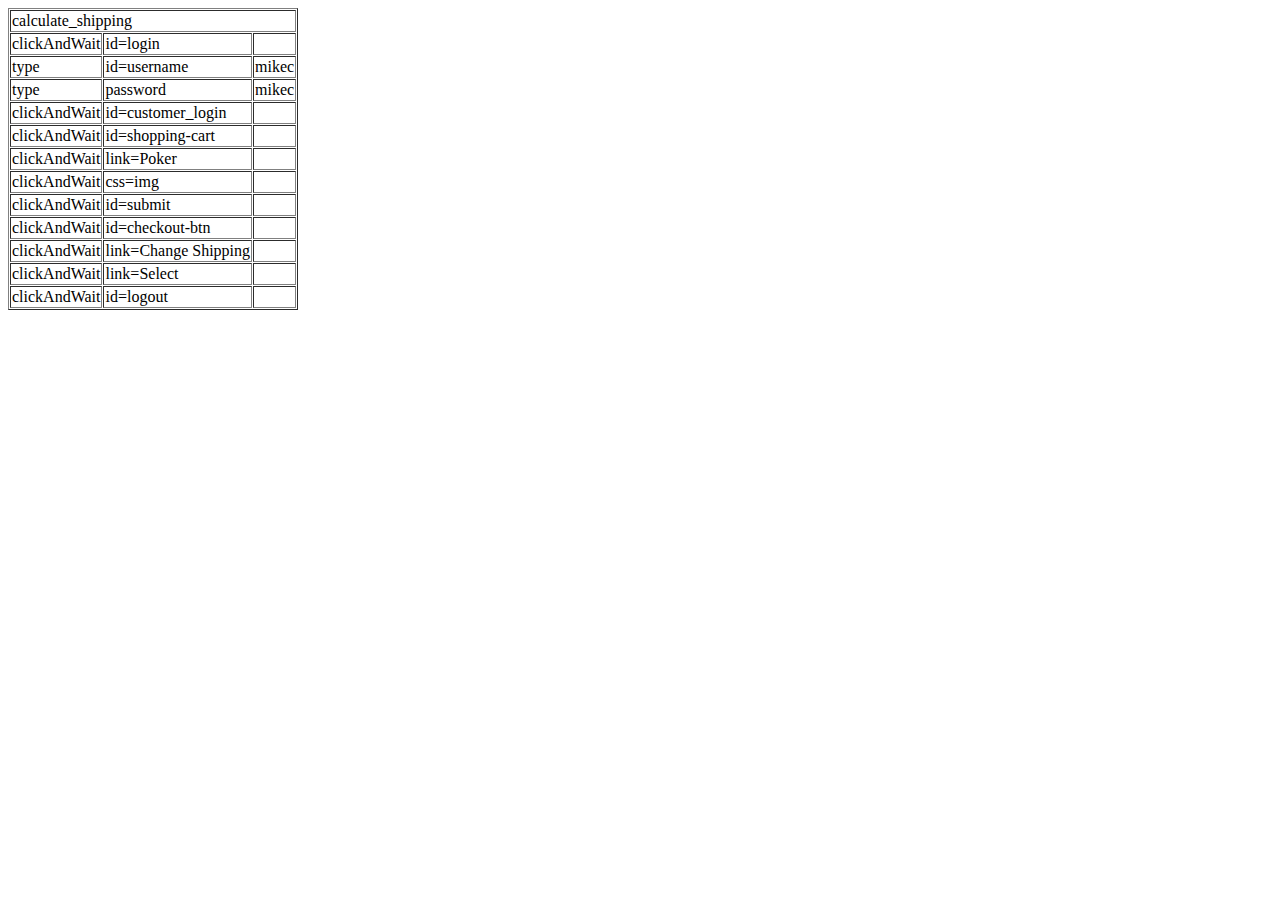
<file: src/test/katalon/calculate_shipping.htm>
<?xml version="1.0" encoding="UTF-8"?>
<!DOCTYPE html PUBLIC "-//W3C//DTD XHTML 1.0 Strict//EN" "http://www.w3.org/TR/xhtml1/DTD/xhtml1-strict.dtd">
<html xmlns="http://www.w3.org/1999/xhtml" xml:lang="en" lang="en">
<head profile="http://selenium-ide.openqa.org/profiles/test-case">
<meta http-equiv="Content-Type" content="text/html; charset=UTF-8" />
<link rel="selenium.base" href="http://localhost:8080/" />
<title>calculate_shipping</title>
</head>
<body>
<table cellpadding="1" cellspacing="1" border="1">
<thead>
<tr><td rowspan="1" colspan="3">calculate_shipping</td></tr>
</thead><tbody>
<tr>
	<td>clickAndWait</td>
	<td>id=login</td>
	<td></td>
</tr>
<tr>
	<td>type</td>
	<td>id=username</td>
	<td>mikec</td>
</tr>
<tr>
	<td>type</td>
	<td>password</td>
	<td>mikec</td>
</tr>
<tr>
	<td>clickAndWait</td>
	<td>id=customer_login</td>
	<td></td>
</tr>
<tr>
	<td>clickAndWait</td>
	<td>id=shopping-cart</td>
	<td></td>
</tr>
<tr>
	<td>clickAndWait</td>
	<td>link=Poker</td>
	<td></td>
</tr>
<tr>
	<td>clickAndWait</td>
	<td>css=img</td>
	<td></td>
</tr>
<tr>
	<td>clickAndWait</td>
	<td>id=submit</td>
	<td></td>
</tr>
<tr>
	<td>clickAndWait</td>
	<td>id=checkout-btn</td>
	<td></td>
</tr>
<tr>
	<td>clickAndWait</td>
	<td>link=Change Shipping</td>
	<td></td>
</tr>
<tr>
	<td>clickAndWait</td>
	<td>link=Select</td>
	<td></td>
</tr>
<tr>
	<td>clickAndWait</td>
	<td>id=logout</td>
	<td></td>
</tr>
</tbody></table>
</body>
</html>
</file>
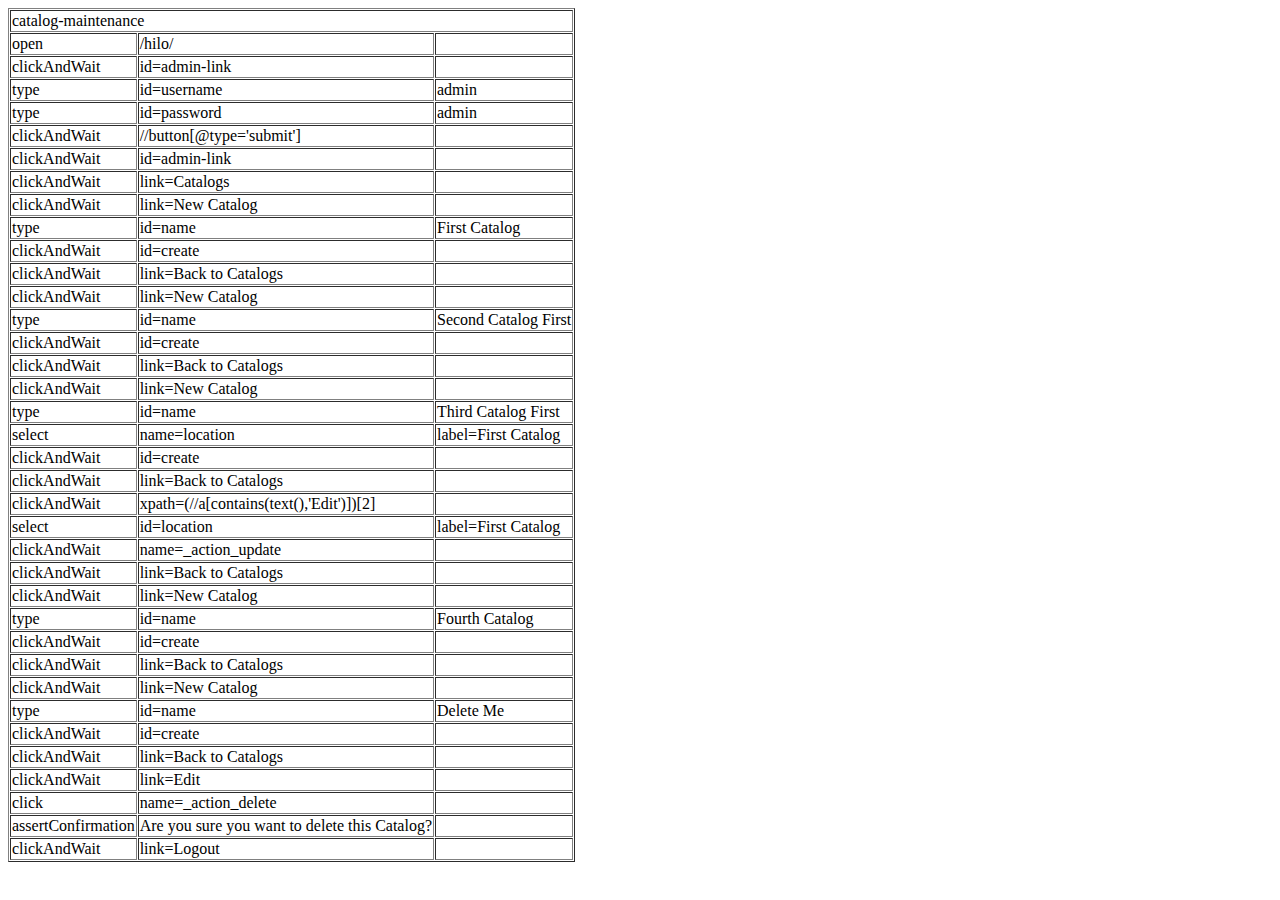
<file: src/test/katalon/catalog_maintenance.htm>
<?xml version="1.0" encoding="UTF-8"?>
<!DOCTYPE html PUBLIC "-//W3C//DTD XHTML 1.0 Strict//EN" "http://www.w3.org/TR/xhtml1/DTD/xhtml1-strict.dtd">
<html xmlns="http://www.w3.org/1999/xhtml" xml:lang="en" lang="en">
<head profile="http://selenium-ide.openqa.org/profiles/test-case">
<meta http-equiv="Content-Type" content="text/html; charset=UTF-8" />
<link rel="selenium.base" href="http://localhost:8080/" />
<title>catalog-maintenance</title>
</head>
<body>
<table cellpadding="1" cellspacing="1" border="1">
<thead>
<tr><td rowspan="1" colspan="3">catalog-maintenance</td></tr>
</thead><tbody>
<tr>
	<td>open</td>
	<td>/hilo/</td>
	<td></td>
</tr>
<tr>
	<td>clickAndWait</td>
	<td>id=admin-link</td>
	<td></td>
</tr>
<tr>
	<td>type</td>
	<td>id=username</td>
	<td>admin</td>
</tr>
<tr>
	<td>type</td>
	<td>id=password</td>
	<td>admin</td>
</tr>
<tr>
	<td>clickAndWait</td>
	<td>//button[@type='submit']</td>
	<td></td>
</tr>
<tr>
	<td>clickAndWait</td>
	<td>id=admin-link</td>
	<td></td>
</tr>
<tr>
	<td>clickAndWait</td>
	<td>link=Catalogs</td>
	<td></td>
</tr>
<tr>
	<td>clickAndWait</td>
	<td>link=New Catalog</td>
	<td></td>
</tr>
<tr>
	<td>type</td>
	<td>id=name</td>
	<td>First Catalog</td>
</tr>
<tr>
	<td>clickAndWait</td>
	<td>id=create</td>
	<td></td>
</tr>
<tr>
	<td>clickAndWait</td>
	<td>link=Back to Catalogs</td>
	<td></td>
</tr>
<tr>
	<td>clickAndWait</td>
	<td>link=New Catalog</td>
	<td></td>
</tr>
<tr>
	<td>type</td>
	<td>id=name</td>
	<td>Second Catalog First</td>
</tr>
<tr>
	<td>clickAndWait</td>
	<td>id=create</td>
	<td></td>
</tr>
<tr>
	<td>clickAndWait</td>
	<td>link=Back to Catalogs</td>
	<td></td>
</tr>
<tr>
	<td>clickAndWait</td>
	<td>link=New Catalog</td>
	<td></td>
</tr>
<tr>
	<td>type</td>
	<td>id=name</td>
	<td>Third Catalog First</td>
</tr>
<tr>
	<td>select</td>
	<td>name=location</td>
	<td>label=First Catalog</td>
</tr>
<tr>
	<td>clickAndWait</td>
	<td>id=create</td>
	<td></td>
</tr>
<tr>
	<td>clickAndWait</td>
	<td>link=Back to Catalogs</td>
	<td></td>
</tr>
<tr>
	<td>clickAndWait</td>
	<td>xpath=(//a[contains(text(),'Edit')])[2]</td>
	<td></td>
</tr>
<tr>
	<td>select</td>
	<td>id=location</td>
	<td>label=First Catalog</td>
</tr>
<tr>
	<td>clickAndWait</td>
	<td>name=_action_update</td>
	<td></td>
</tr>
<tr>
	<td>clickAndWait</td>
	<td>link=Back to Catalogs</td>
	<td></td>
</tr>
<tr>
	<td>clickAndWait</td>
	<td>link=New Catalog</td>
	<td></td>
</tr>
<tr>
	<td>type</td>
	<td>id=name</td>
	<td>Fourth Catalog</td>
</tr>
<tr>
	<td>clickAndWait</td>
	<td>id=create</td>
	<td></td>
</tr>
<tr>
	<td>clickAndWait</td>
	<td>link=Back to Catalogs</td>
	<td></td>
</tr>
<tr>
	<td>clickAndWait</td>
	<td>link=New Catalog</td>
	<td></td>
</tr>
<tr>
	<td>type</td>
	<td>id=name</td>
	<td>Delete Me</td>
</tr>
<tr>
	<td>clickAndWait</td>
	<td>id=create</td>
	<td></td>
</tr>
<tr>
	<td>clickAndWait</td>
	<td>link=Back to Catalogs</td>
	<td></td>
</tr>
<tr>
	<td>clickAndWait</td>
	<td>link=Edit</td>
	<td></td>
</tr>
<tr>
	<td>click</td>
	<td>name=_action_delete</td>
	<td></td>
</tr>
<tr>
	<td>assertConfirmation</td>
	<td>Are you sure you want to delete this Catalog?</td>
	<td></td>
</tr>
<tr>
	<td>clickAndWait</td>
	<td>link=Logout</td>
	<td></td>
</tr>
</tbody></table>
</body>
</html>
</file>
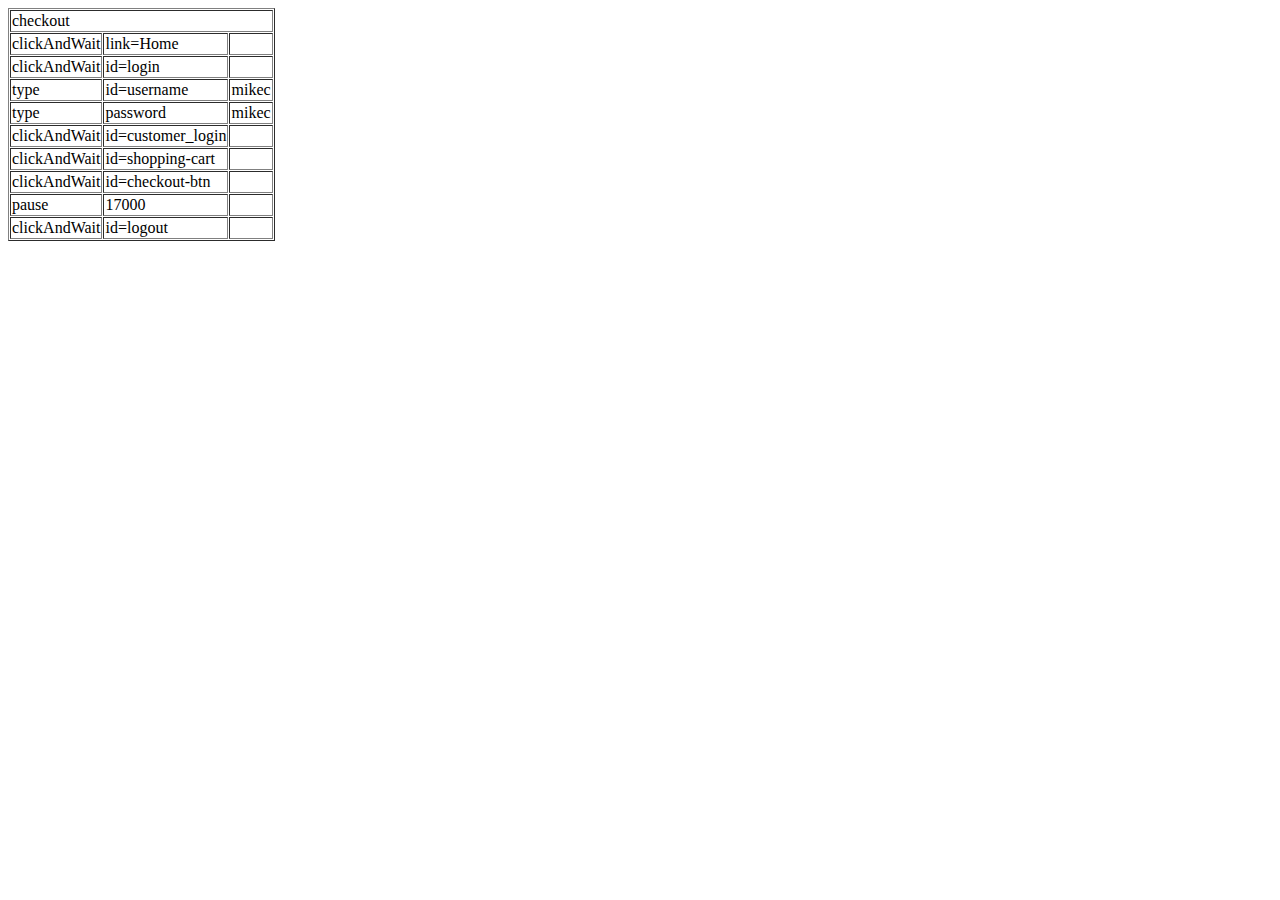
<file: src/test/katalon/checkout.htm>
<?xml version="1.0" encoding="UTF-8"?>
<!DOCTYPE html PUBLIC "-//W3C//DTD XHTML 1.0 Strict//EN" "http://www.w3.org/TR/xhtml1/DTD/xhtml1-strict.dtd">
<html xmlns="http://www.w3.org/1999/xhtml" xml:lang="en" lang="en">
<head profile="http://selenium-ide.openqa.org/profiles/test-case">
<meta http-equiv="Content-Type" content="text/html; charset=UTF-8" />
<link rel="selenium.base" href="http://localhost:8080/" />
<title>checkout</title>
</head>
<body>
<table cellpadding="1" cellspacing="1" border="1">
<thead>
<tr><td rowspan="1" colspan="3">checkout</td></tr>
</thead><tbody>
<tr>
	<td>clickAndWait</td>
	<td>link=Home</td>
	<td></td>
</tr>
<tr>
	<td>clickAndWait</td>
	<td>id=login</td>
	<td></td>
</tr>
<tr>
	<td>type</td>
	<td>id=username</td>
	<td>mikec</td>
</tr>
<tr>
	<td>type</td>
	<td>password</td>
	<td>mikec</td>
</tr>
<tr>
	<td>clickAndWait</td>
	<td>id=customer_login</td>
	<td></td>
</tr>
<tr>
	<td>clickAndWait</td>
	<td>id=shopping-cart</td>
	<td></td>
</tr>
<tr>
	<td>clickAndWait</td>
	<td>id=checkout-btn</td>
	<td></td>
</tr>
<tr>
	<td>pause</td>
	<td>17000</td>
	<td></td>
</tr>
<tr>
	<td>clickAndWait</td>
	<td>id=logout</td>
	<td></td>
</tr>
</tbody></table>
</body>
</html>
</file>
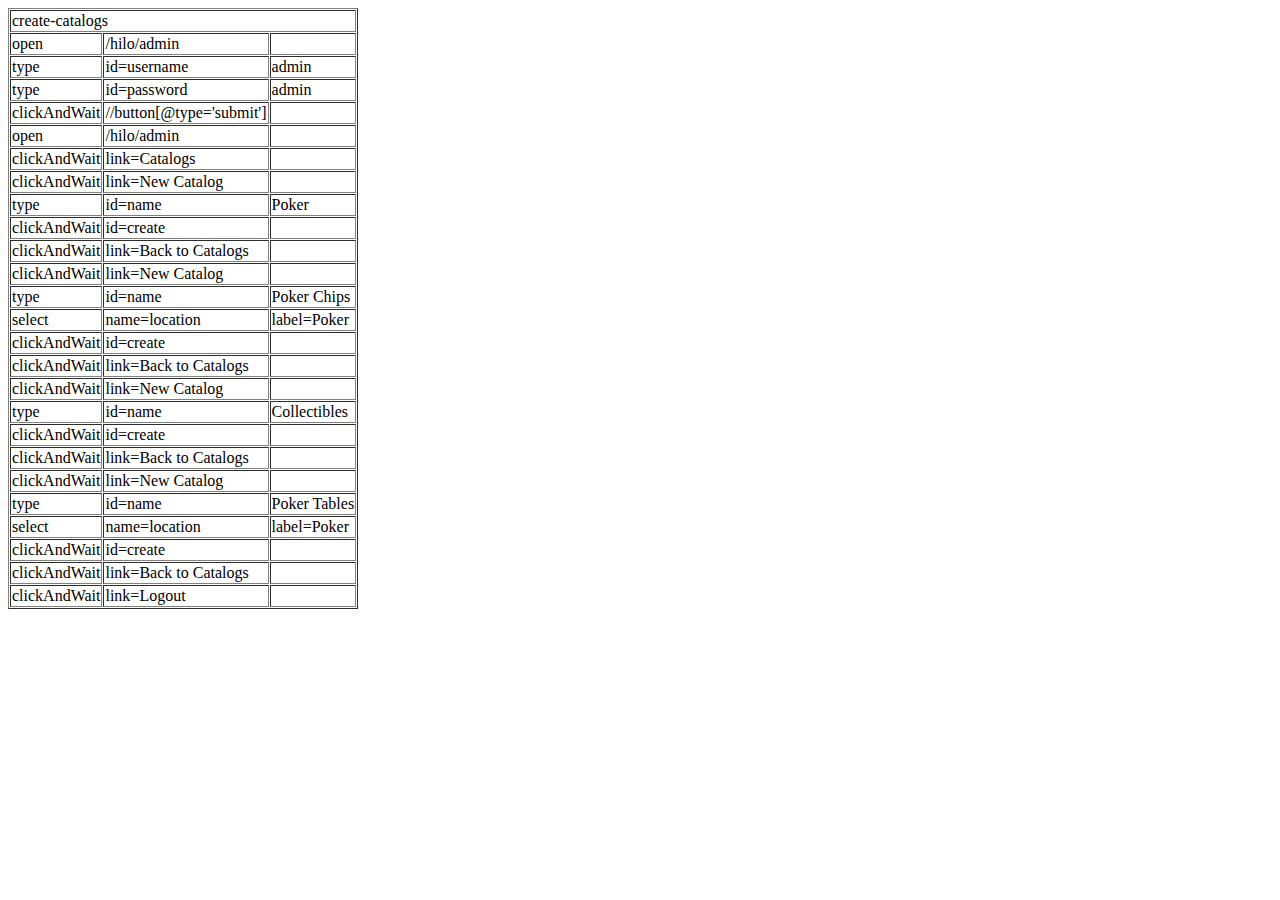
<file: src/test/katalon/create-catalogs.htm>
<?xml version="1.0" encoding="UTF-8"?>
<!DOCTYPE html PUBLIC "-//W3C//DTD XHTML 1.0 Strict//EN" "http://www.w3.org/TR/xhtml1/DTD/xhtml1-strict.dtd">
<html xmlns="http://www.w3.org/1999/xhtml" xml:lang="en" lang="en">
<head profile="http://selenium-ide.openqa.org/profiles/test-case">
<meta http-equiv="Content-Type" content="text/html; charset=UTF-8" />
<link rel="selenium.base" href="http://localhost:8080/" />
<title>create-catalogs</title>
</head>
<body>
<table cellpadding="1" cellspacing="1" border="1">
<thead>
<tr><td rowspan="1" colspan="3">create-catalogs</td></tr>
</thead><tbody>
<tr>
	<td>open</td>
	<td>/hilo/admin</td>
	<td></td>
</tr>
<tr>
	<td>type</td>
	<td>id=username</td>
	<td>admin</td>
</tr>
<tr>
	<td>type</td>
	<td>id=password</td>
	<td>admin</td>
</tr>
<tr>
	<td>clickAndWait</td>
	<td>//button[@type='submit']</td>
	<td></td>
</tr>
<tr>
	<td>open</td>
	<td>/hilo/admin</td>
	<td></td>
</tr>
<tr>
	<td>clickAndWait</td>
	<td>link=Catalogs</td>
	<td></td>
</tr>
<tr>
	<td>clickAndWait</td>
	<td>link=New Catalog</td>
	<td></td>
</tr>
<tr>
	<td>type</td>
	<td>id=name</td>
	<td>Poker</td>
</tr>
<tr>
	<td>clickAndWait</td>
	<td>id=create</td>
	<td></td>
</tr>
<tr>
	<td>clickAndWait</td>
	<td>link=Back to Catalogs</td>
	<td></td>
</tr>
<tr>
	<td>clickAndWait</td>
	<td>link=New Catalog</td>
	<td></td>
</tr>
<tr>
	<td>type</td>
	<td>id=name</td>
	<td>Poker Chips</td>
</tr>
<tr>
	<td>select</td>
	<td>name=location</td>
	<td>label=Poker</td>
</tr>
<tr>
	<td>clickAndWait</td>
	<td>id=create</td>
	<td></td>
</tr>
<tr>
	<td>clickAndWait</td>
	<td>link=Back to Catalogs</td>
	<td></td>
</tr>
<tr>
	<td>clickAndWait</td>
	<td>link=New Catalog</td>
	<td></td>
</tr>
<tr>
	<td>type</td>
	<td>id=name</td>
	<td>Collectibles</td>
</tr>
<tr>
	<td>clickAndWait</td>
	<td>id=create</td>
	<td></td>
</tr>
<tr>
	<td>clickAndWait</td>
	<td>link=Back to Catalogs</td>
	<td></td>
</tr>
<tr>
	<td>clickAndWait</td>
	<td>link=New Catalog</td>
	<td></td>
</tr>
<tr>
	<td>type</td>
	<td>id=name</td>
	<td>Poker Tables</td>
</tr>
<tr>
	<td>select</td>
	<td>name=location</td>
	<td>label=Poker</td>
</tr>
<tr>
	<td>clickAndWait</td>
	<td>id=create</td>
	<td></td>
</tr>
<tr>
	<td>clickAndWait</td>
	<td>link=Back to Catalogs</td>
	<td></td>
</tr>
<tr>
	<td>clickAndWait</td>
	<td>link=Logout</td>
	<td></td>
</tr>
</tbody></table>
</body>
</html>
</file>
<file: src/main/webapp/js/lib/ckeditor/4.4.0/samples/sample.css>
/*
Copyright (c) 2003-2014, CKSource - Frederico Knabben. All rights reserved.
For licensing, see LICENSE.md or http://ckeditor.com/license
*/

html, body, h1, h2, h3, h4, h5, h6, div, span, blockquote, p, address, form, fieldset, img, ul, ol, dl, dt, dd, li, hr, table, td, th, strong, em, sup, sub, dfn, ins, del, q, cite, var, samp, code, kbd, tt, pre
{
	line-height: 1.5;
}

body
{
	padding: 10px 30px;
}

input, textarea, select, option, optgroup, button, td, th
{
	font-size: 100%;
}

pre, code, kbd, samp, tt
{
	font-family: monospace,monospace;
	font-size: 1em;
}

body {
    width: 960px;
    margin: 0 auto;
}

code
{
	background: #f3f3f3;
	border: 1px solid #ddd;
	padding: 1px 4px;

	-moz-border-radius: 3px;
	-webkit-border-radius: 3px;
	border-radius: 3px;
}

abbr
{
	border-bottom: 1px dotted #555;
	cursor: pointer;
}

.new, .beta
{
	text-transform: uppercase;
	font-size: 10px;
	font-weight: bold;
	padding: 1px 4px;
	margin: 0 0 0 5px;
	color: #fff;
	float: right;

	-moz-border-radius: 3px;
	-webkit-border-radius: 3px;
	border-radius: 3px;
}

.new
{
	background: #FF7E00;
	border: 1px solid #DA8028;
	text-shadow: 0 1px 0 #C97626;

	-moz-box-shadow: 0 2px 3px 0 #FFA54E inset;
	-webkit-box-shadow: 0 2px 3px 0 #FFA54E inset;
	box-shadow: 0 2px 3px 0 #FFA54E inset;
}

.beta
{
	background: #18C0DF;
	border: 1px solid #19AAD8;
	text-shadow: 0 1px 0 #048CAD;
	font-style: italic;

	-moz-box-shadow: 0 2px 3px 0 #50D4FD inset;
	-webkit-box-shadow: 0 2px 3px 0 #50D4FD inset;
	box-shadow: 0 2px 3px 0 #50D4FD inset;
}

h1.samples
{
	color: #0782C1;
	font-size: 200%;
	font-weight: normal;
	margin: 0;
	padding: 0;
}

h1.samples a
{
	color: #0782C1;
	text-decoration: none;
	border-bottom: 1px dotted #0782C1;
}

.samples a:hover
{
	border-bottom: 1px dotted #0782C1;
}

h2.samples
{
	color: #000000;
	font-size: 130%;
	margin: 15px 0 0 0;
	padding: 0;
}

p, blockquote, address, form, pre, dl, h1.samples, h2.samples
{
	margin-bottom: 15px;
}

ul.samples
{
	margin-bottom: 15px;
}

.clear
{
	clear: both;
}

fieldset
{
	margin: 0;
	padding: 10px;
}

body, input, textarea
{
	color: #333333;
	font-family: Arial, Helvetica, sans-serif;
}

body
{
	font-size: 75%;
}

a.samples
{
	color: #189DE1;
	text-decoration: none;
}

form
{
	margin: 0;
	padding: 0;
}

pre.samples
{
	background-color: #F7F7F7;
	border: 1px solid #D7D7D7;
	overflow: auto;
	padding: 0.25em;
	white-space: pre-wrap; /* CSS 2.1 */
	word-wrap: break-word; /* IE7 */
	-moz-tab-size: 4;
	-o-tab-size: 4;
	-webkit-tab-size: 4;
	tab-size: 4;
}

#footer
{
	clear: both;
	padding-top: 10px;
}

#footer hr
{
	margin: 10px 0 15px 0;
	height: 1px;
	border: solid 1px gray;
	border-bottom: none;
}

#footer p
{
	margin: 0 10px 10px 10px;
	float: left;
}

#footer #copy
{
	float: right;
}

#outputSample
{
	width: 100%;
	table-layout: fixed;
}

#outputSample thead th
{
	color: #dddddd;
	background-color: #999999;
	padding: 4px;
	white-space: nowrap;
}

#outputSample tbody th
{
	vertical-align: top;
	text-align: left;
}

#outputSample pre
{
	margin: 0;
	padding: 0;
}

.description
{
	border: 1px dotted #B7B7B7;
	margin-bottom: 10px;
	padding: 10px 10px 0;
	overflow: hidden;
}

label
{
	display: block;
	margin-bottom: 6px;
}

/**
 *	CKEditor editables are automatically set with the "cke_editable" class
 *	plus cke_editable_(inline|themed) depending on the editor type.
 */

/* Style a bit the inline editables. */
.cke_editable.cke_editable_inline
{
	cursor: pointer;
}

/* Once an editable element gets focused, the "cke_focus" class is
   added to it, so we can style it differently. */
.cke_editable.cke_editable_inline.cke_focus
{
	box-shadow: inset 0px 0px 20px 3px #ddd, inset 0 0 1px #000;
	outline: none;
	background: #eee;
	cursor: text;
}

/* Avoid pre-formatted overflows inline editable. */
.cke_editable_inline pre
{
	white-space: pre-wrap;
	word-wrap: break-word;
}

/**
 *	Samples index styles.
 */

.twoColumns,
.twoColumnsLeft,
.twoColumnsRight
{
	overflow: hidden;
}

.twoColumnsLeft,
.twoColumnsRight
{
	width: 45%;
}

.twoColumnsLeft
{
	float: left;
}

.twoColumnsRight
{
	float: right;
}

dl.samples
{
	padding: 0 0 0 40px;
}
dl.samples > dt
{
	display: list-item;
	list-style-type: disc;
	list-style-position: outside;
	margin: 0 0 3px;
}
dl.samples > dd
{
	margin: 0 0 3px;
}
.warning
{
    color: #ff0000;
	background-color: #FFCCBA;
    border: 2px dotted #ff0000;
	padding: 15px 10px;
	margin: 10px 0;
}

/* Used on inline samples */

blockquote
{
	font-style: italic;
	font-family: Georgia, Times, "Times New Roman", serif;
	padding: 2px 0;
	border-style: solid;
	border-color: #ccc;
	border-width: 0;
}

.cke_contents_ltr blockquote
{
	padding-left: 20px;
	padding-right: 8px;
	border-left-width: 5px;
}

.cke_contents_rtl blockquote
{
	padding-left: 8px;
	padding-right: 20px;
	border-right-width: 5px;
}

img.right {
    border: 1px solid #ccc;
    float: right;
    margin-left: 15px;
    padding: 5px;
}

img.left {
    border: 1px solid #ccc;
    float: left;
    margin-right: 15px;
    padding: 5px;
}
</file>
